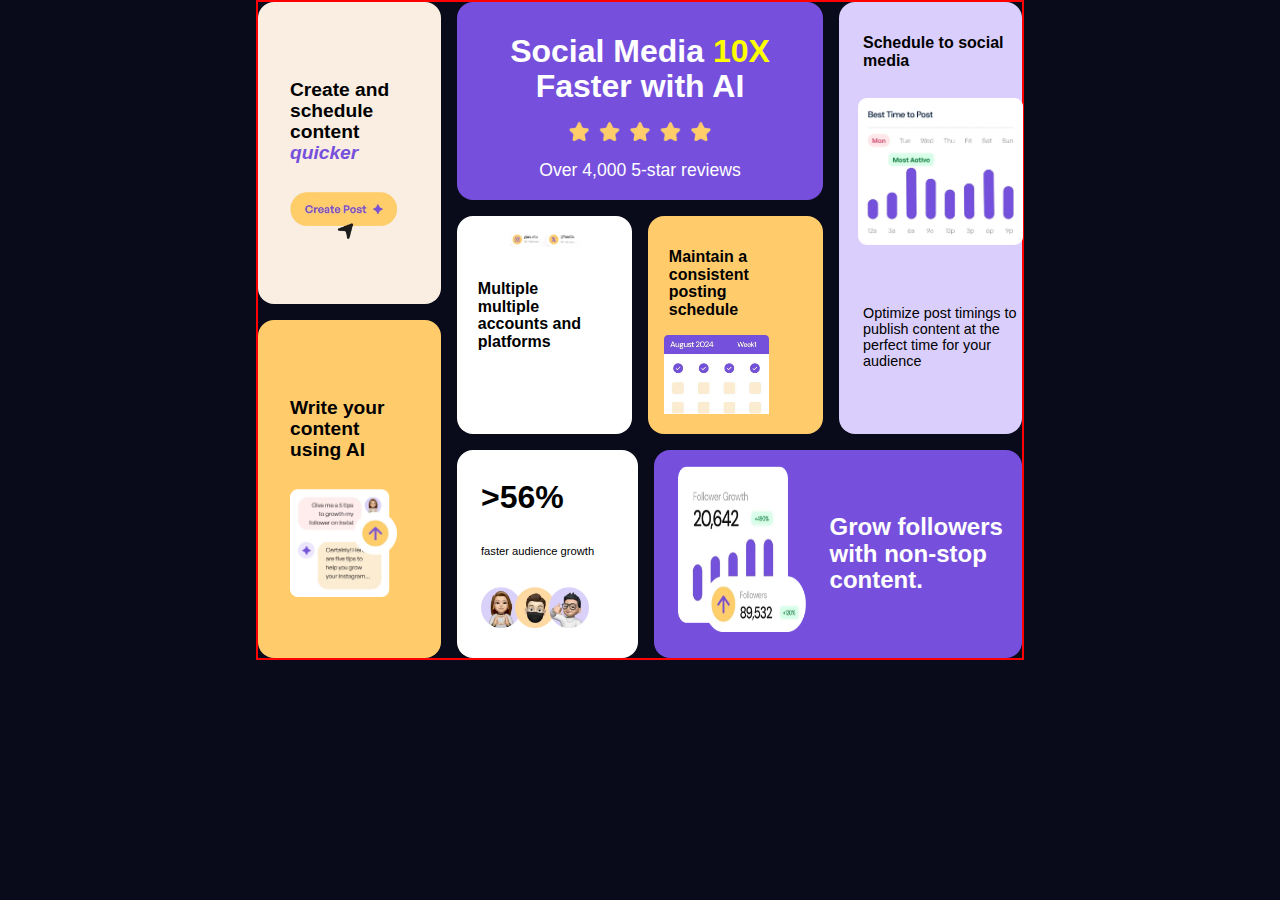
<file: index.html>
<!DOCTYPE html>
<html lang="en">
<head>
  <meta charset="UTF-8">
  <meta name="viewport" content="width=device-width, initial-scale=1.0"> <!-- displays site properly based on user's device -->

  <link rel="icon" type="image/png" sizes="32x32" href="./assets/images/favicon-32x32.png">  
  <title>Frontend Mentor | Bento grid</title>
  <link rel="stylesheet" href="style.css">

</head>
<body>

  <div class="grid-template-container">
    <div class="grid-column-holder">
      <div class="grid-items column-one">
        <div class="card-a col-1">
           <h3>Create and schedule content <span>quicker</span> </h3> 
           <img src="./assets/images/illustration-create-post.webp" alt=""> 
        </div>
        <div class="card-b col-1">
           <h3>Write your content using AI </h3> 
           <img src="./assets/images/illustration-ai-content.webp" alt="">    
        </div>
      </div>
      <div class="grid-items column-two">
        <div class="card-c col-2">
           <h3>Social Media <span>10X</span><br>Faster with AI</h3> 
           <img src="./assets/images/illustration-five-stars.webp" alt="">
           <h5>Over 4,000 5-star reviews </h5>
        </div>

        <div class="card-d col-2">
            <div class="d-1">
               <img src="./assets/images/illustration-multiple-platforms.webp" alt=""> 
               <h3>Multiple <br> multiple <br> accounts and  platforms </h3>
                            
            </div>
            <div class="d-2">
               <h3>Maintain a <br>consistent <br>posting <br>schedule</h3> 
               <img src="./assets/images/illustration-consistent-schedule.webp" alt=""> 
            </div>
        </div>
       
      </div>
      <div class="grid-items column-three">
        <div class="card-e col-3">
           <h4>Schedule to social media</h4>
          <img src="./assets/images/illustration-schedule-posts.webp" alt="">
          <p>Optimize post timings to publish content at the perfect time for your audience</p>
        </div>
      </div>

      <div class="grid-items column-four">
        <div class="card-f col-4">

          <div class="f-1">
            <h4>>56% </h4>
            <p>faster audience growth</p>
            <img src="./assets/images/illustration-audience-growth.webp" alt="">
          </div>

          <div class="f-2">
            <img src="./assets/images/illustration-grow-followers.webp" alt="">
            <h3>Grow followers with non-stop content. </h3>

          </div>

        </div>
        
      </div>

    </div>
      
    
  

  </div>



    
  </body>
</html>
</file>
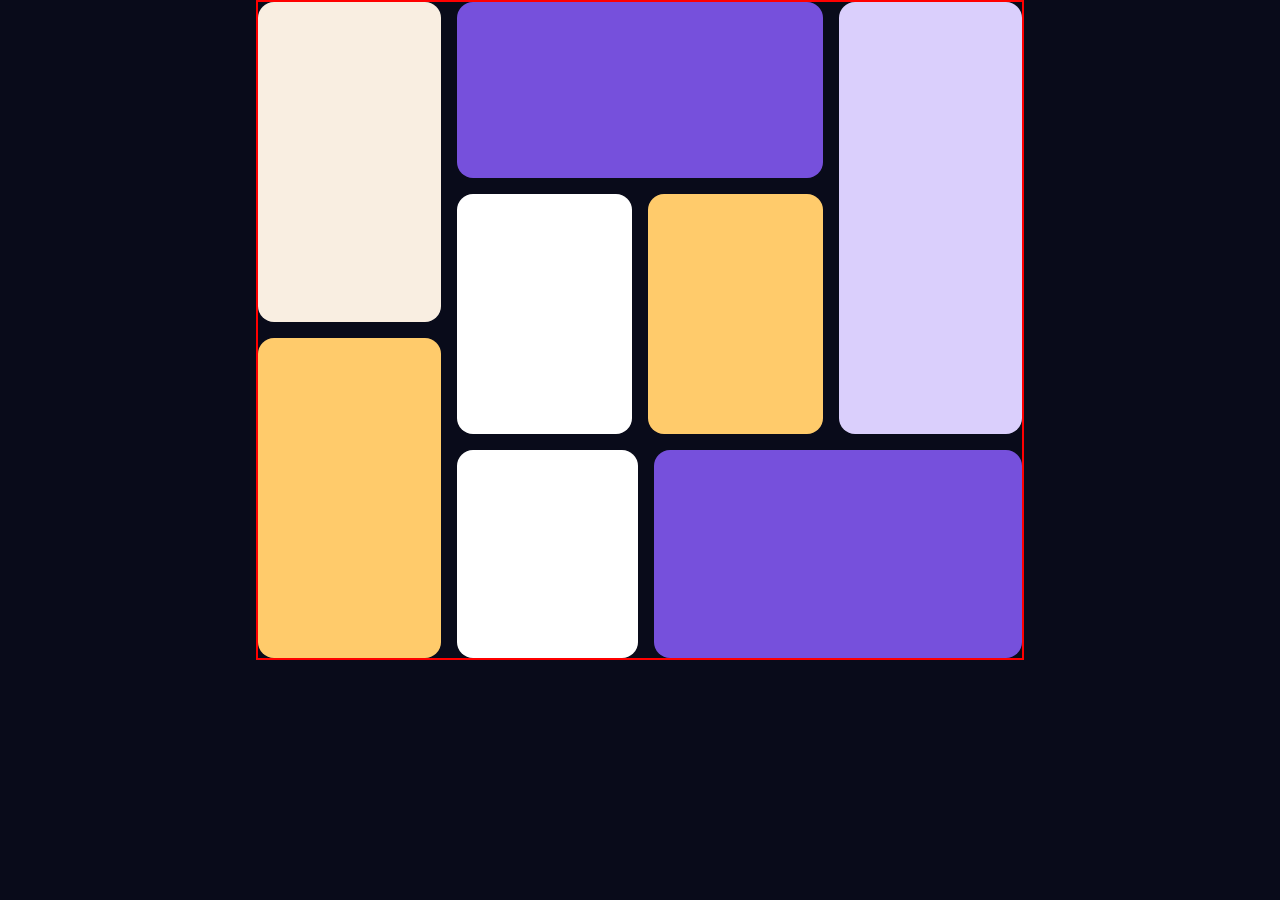
<file: bento-grid-main/index.html>
<!DOCTYPE html>
<html lang="en">
<head>
  <meta charset="UTF-8">
  <meta name="viewport" content="width=device-width, initial-scale=1.0"> <!-- displays site properly based on user's device -->

  <link rel="icon" type="image/png" sizes="32x32" href="./assets/images/favicon-32x32.png">  
  <title>Frontend Mentor | Bento grid</title>
  <link rel="stylesheet" href="style.css">

</head>
<body>

  <div class="grid-template-container">
    <div class="grid-column-holder">
      <div class="grid-items column-one">
        <div class="card-a col-1">
          <!-- <h3>Create and schedule content <span>quicker</span> </h3> -->
          <!-- <img src="./assets/images/illustration-create-post.webp" alt=""> -->
        </div>
        <div class="card-b col-1">
          <!-- <h3>Write your content using AI </h3> -->
          <!-- <img src="./assets/images/illustration-ai-content.webp" alt="">           -->
        </div>
      </div>
      <div class="grid-items column-two">
        <div class="card-c col-2">
          <!-- <h3>Social Media <span>10X</span><br>Faster with AI</h3> -->
          <!-- <img src="./assets/images/illustration-five-stars.webp" alt=""> -->
          <!-- <h5>Over 4,000 5-star reviews </h5> -->
        </div>

        <div class="card-d col-2">
            <div class="d-1">
              <!-- <img src="./assets/images/illustration-multiple-platforms.webp" alt=""> -->
              <!-- <h3>Multiple <br> multiple <br> accounts and  platforms </h3> -->
                            
            </div>
            <div class="d-2">
              <!-- <h3>Maintain a <br>consistent <br>posting <br>schedule</h3> -->
              <!-- <img src="./assets/images/illustration-consistent-schedule.webp" alt=""> -->
            </div>
        </div>
       
      </div>
      <div class="grid-items column-three">
        <div class="card-e col-3">
          <!-- <h4>Schedule to social media</h4>
          <img src="./assets/images/illustration-schedule-posts.webp" alt="">
          <p>Optimize post timings to publish content at the perfect time for your audience</p> -->
        </div>
      </div>

      <div class="grid-items column-four">
        <div class="card-f col-4">

          <div class="f-1">
            <!-- <h4>>56% </h4>
            <p>faster audience growth</p>
            <img src="./assets/images/illustration-audience-growth.webp" alt=""> -->
          </div>

          <div class="f-2">
            <!-- <img src="./assets/images/illustration-grow-followers.webp" alt="">
            <h3>Grow followers with non-stop content. </h3> -->

          </div>

        </div>
        
      </div>

    </div>
      
    
  

  </div>



    
  </body>
</html>
</file>
<file: style.css>
/* RESET STYLES  */

*, *::before, *::after{
    box-sizing: border-box;
    margin: 0;
    padding: 0;
}

img{
    max-width: 90%;
    display: block;
}


body{
    width: 100%;
    min-height: 100dvh;
    background-color: hsl(233, 47%, 7%);
    line-height: 1.1;
    font-size: 2.3em;
    font-family: 'Lucida Sans', 'Lucida Sans Regular', 'Lucida Grande', 'Lucida Sans Unicode', Geneva, Verdana, sans-serif;
}


/* LAYOUT STYLING */

.grid-template-container{
    max-width: 60%;
    height: 100%;
    margin-inline: auto;
}

.grid-column-holder{
    display: grid;
    grid-template-columns: 1fr 2fr 1fr;
    grid-template-rows: repeat(3, 13rem);
    max-width: 60rem;
    grid-template-areas: 'column1 column2 column3'
                         'column1 column2 column3'
                         'column1 column4 column4';
    border: 2px solid red;
    gap: 1rem;
}

/* for a grid to work properly, after applying it to the general
grid container as shown above, apply it to its children as shown
below, without this grid applied below, it wont work */

.grid-column-holder > * {
    display: grid;
    gap: 1rem;
    text-align: center;
    border-radius: 2px solid orange;
}

.column-one{
    grid-area: column1;

}

.column-two{
    grid-area: column2;
}

.column-three{
    grid-area: column3;
}

.column-four{
    grid-area: column4;
}

/* for a grid to work properly, after applying it to the general
grid container as shown above, apply it to its children as shown
below, without this grid applied below, it wont work  */

/* card d and card f are internal divs so display grid
and gap should be applied again */

.card-d{
    display: grid;
    grid-template-columns: 1fr 1fr;
    gap: 1rem;
}

.card-f{
    display: grid;
    grid-template-columns: .49fr 1fr;
    gap: 1rem;
    
}



/* UI COMPONENT */

.card-a{
    background-color: hsl(31, 66%, 93%);
    border-radius: 1rem;
}

.card-b{
    background-color:hsl(39, 100%, 71%) ;
    border-radius: 1rem;
}

.card-c{
    background-color: hsl(256, 67%, 59%);
    border-radius: 1rem;
}


.d-1{
    background-color: white;
    border-radius: 1rem;
}

.d-2{
    background-color: hsl(39, 100%, 71%);
    border-radius: 1rem;
}


.col-3{
    background-color: hsl(254, 88%, 90%);
    border-radius: 1rem;
}

.f-1{
    background-color: white;
    border-radius: 1rem;
}

.f-2{
    background-color: hsl(256, 67%, 59%);
    border-radius: 1rem;
}

/* ALIGNING ELEMENTS INSIDE AN INNER DIV */

.col-1{
    padding: 2rem;
    display: flex;
    flex-direction: column;
    justify-content: space-evenly;
    text-align: left;
}


.f-1 {
    display: flex;
    flex-direction: column;
    justify-content: space-evenly;
    align-items: flex-start;
}

.f-2{
    display: flex;
    justify-content: space-around;
}

.col-3{
    display: grid;
    grid-template-rows: 6rem 6rem 6rem;
    text-align: left;
}

.d-1{
    display: grid;
    grid-template-rows: repeat(2, 2rem);
}

/* FONTS STYLING */

.column-one h3{
    margin-top: 1rem;
    font-size: 1.2rem;
    
    
}

.column-one span{
    color: hsl(256, 67%, 59%);
    font-style: italic;
}

.column-two h3{
    margin-top: 2rem;
    font-size: 2rem;
    color: white;
}

.column-two h5{
    margin-top: 1rem;
    font-size: 1.1rem;
    font-weight: 100;
    color: white;
}

.d-1 h3{
    color: black;
    font-size: 1rem;
    text-align: left;
    margin-left: 1.3rem;
}

.d-2 h3{
    color: black;
    font-size: 1rem;
    text-align: left;
    margin-left: 1.3rem;
}

.f-1 h4{
    font-size: 2rem;
    margin-left: 1.5rem;
}

.f-1 p{
    font-size: .7rem;
    margin-left: 1.5rem;
}

.col-2 span{
    color: yellow;
}

.f-2 h3{
    font-size: 1.5rem;
    align-self: center;
    color: white;
    text-align: left;
    margin-left: 1.5rem;
}

.col-3 h4{
    margin-top: 2rem;
font-size: 1rem;
margin-left: 1.5rem;
}

.col-3 p{
    font-size: .9rem;
    margin-top: 7rem;
    margin-left: 1.5rem;
}

/* SPECIFIC IMAGE STYLING */

.d-1 img{
    width: 90%;
    
}

/* The image in this div above isnt coming up to the size i want, why?
either i make it 60% or 40%, the size still remains
the same */

.column-two img{
    width: 40%;
    margin-top: 1rem;
    margin-inline: auto;
}

.d-2 img{
    margin-left: 1rem;
    width: 60%;
}

.f-1 img{
    width: 60%;
    margin-left: 1.5rem 
}

.f-2 img{
    margin-top: 1rem;
    max-width: 8rem;
    height: 80%;
    margin-left: 1.5rem 


}

.col-3 img{
margin-left: 1.2rem;
}

/* MEDIA QUERY FOR RESPONSIVENESS */

@media screen and (max-width: 980px) {
    .grid-column-holder{   
       grid-template-columns: 1fr  1fr;
       grid-template-rows: repeat(3, 13rem);
       grid-template-areas: 'column2 column3' 
                            'column2 column3'
                            'column4 column4'
                            'column1 column1';
    }
    .column-one{
       grid-template-columns: 1fr 1fr;
    }
   }

   @media screen and (max-width: 700px) {
    .grid-column-holder{   
       grid-template-columns: 1fr;
       grid-template-rows: auto;
       grid-template-areas: 'column2' 
                            'column3'
                            'column4'
                            'column1';
    }
    .column-one{
        grid-template-columns: 1fr 1fr;
    }
    .card-d, .card-f, .column-one{
        grid-template-columns: 1fr;
    }
   }
   
/* WHY ARE THE CODE SNIPPETS BELOW NOT GIVING ME WHAT I WANT */

/* LAYOUT STYLING */

/* .grid-template-container{
    border: 2px solid red;
    margin-inline: auto;
}
.grid-column-holder{
    width: 100%;
    height: 100%;
    display: grid;
    grid-template-columns: 30rem 60rem 30rem;
    grid-template-rows: repeat(3, 13rem);
    grid-template-areas: 'column1 column2 column3'
                         'column1 column2 column3'
                         'column1 column2 column2' ;
}

.grid-items{
    display: grid;
}
.column-one{
    gap: 1rem;
    grid-area: column1;    
}

.column-two{
    grid-area: column2;
}

.column-three{
    grid-area: column3;
} */




/* UI COMPONENT */


/* .card-a{
    background-color:  hsl(31, 66%, 93%);
}

.card-b{
    background-color: hsl(39, 100%, 71%);
}

.card-c{
    background-color: hsl(256, 67%, 59%);
}

.card-d{
    grid-template-columns: 1fr 1fr;
}

.d-1{
    background-color: white;
}

.d-2{
    background-color: hsl(39, 100%, 71%);
} */

/* THIS PARTICULAR CODE SNIPPET BELOW SEEMS TO ALMOST WORK BUT 
THE MAIN ISSUE WITH IT IS THAT AT THE GRID TEMPLATE AREAS, 
WHY CANT I ADD COLUMN 2 TO COLUMN 3 SIDE AS SHOWN BELOW */

/* LAYOUT STYLING  */

/* .grid-template-container{
    max-width: 60%;
    height: 100%;
    border: 2px solid red;
    margin-inline: auto;
}

.grid-column-holder{
    display: grid;
    grid-template-columns: 1fr 2fr 1fr;
    grid-template-rows: repeat(3, 13rem);
    max-width: 60rem;
    margin-inline: auto;
    gap: 1rem;
    grid-template-areas: 'column1 column2 column3' 
                         'column1 column2 column3'
                         'column1 column2 column3'  */

                         /* WHY CANT THE LAST LINE OF GTA 
                         BE column1 column2 column2,
                            MY CODE WOULD HAVE REALLY 
                            COME OUT PERFECT AS I WANTED 
                            IT TO BE*/;
/* }

.grid-column-holder > * {
    display: grid;
    gap: 1rem;
}

.column-one{
    grid-area: column1;
}

.column-two{
    grid-area: column2;
}

.column-three{
    grid-area: column3;
}

.card-e{
    display: grid;
    grid-template-columns: 2fr 6fr;
    gap: 1rem;
}

.col-2{
    height: 33.33%;
}  */

/*why is the height being distortive and not dividing the column
 into 3 equal parts as i thought it will*/

 /* UI COMPONENT */

/* .card-a{
    background-color: hsl(31, 66%, 93%);
}

.card-b{
    background-color:hsl(39, 100%, 71%) ;
}

.card-c{
    background-color: hsl(256, 67%, 59%);
}

.card-d{
    display: grid;
    grid-template-columns: 1fr 1fr;
    gap: 1rem;
}

.d-1{
    background-color: white;
}

.d-2{
    background-color: hsl(39, 100%, 71%);
}


.e-1{
    background-color: white;
}

.e-2{
    background-color: hsl(256, 67%, 59%);
}

.col-3{
    background-color: hsl(254, 88%, 90%);
} */

/* ALSO FROM A CODE ALONG CODE I USED, I NOTICED HE DIDNT APPLY HEIGHT
OR WIDTH TO ITS GRID CONTAINERS AND MINI-GRID CONTAINERS AND IT CAME
OUT WELL, WHY IS IT SO */
</file>
<file: bento-grid-main/style.css>
/* RESET STYLES  */

*, *::before, *::after{
    box-sizing: border-box;
    margin: 0;
    padding: 0;
}

img{
    max-width: 90%;
    display: block;
}


body{
    width: 100%;
    min-height: 100dvh;
    background-color: hsl(233, 47%, 7%);
    line-height: 1.1;
    font-size: 2.3em;
    font-family: 'Lucida Sans', 'Lucida Sans Regular', 'Lucida Grande', 'Lucida Sans Unicode', Geneva, Verdana, sans-serif;
}


/* LAYOUT STYLING */

.grid-template-container{
    max-width: 60%;
    height: 100%;
    margin-inline: auto;
}

.grid-column-holder{
    display: grid;
    grid-template-columns: 1fr 2fr 1fr;
    grid-template-rows: repeat(3, 13rem);
    max-width: 60rem;
    grid-template-areas: 'column1 column2 column3'
                         'column1 column2 column3'
                         'column1 column4 column4';
    border: 2px solid red;
    gap: 1rem;
}

/* for a grid to work properly, after applying it to the general
grid container as shown above, apply it to its children as shown
below, without this grid applied below, it wont work */

.grid-column-holder > * {
    display: grid;
    gap: 1rem;
    text-align: center;
    border-radius: 2px solid orange;
}

.column-one{
    grid-area: column1;

}

.column-two{
    grid-area: column2;
}

.column-three{
    grid-area: column3;
}

.column-four{
    grid-area: column4;
}

/* for a grid to work properly, after applying it to the general
grid container as shown above, apply it to its children as shown
below, without this grid applied below, it wont work  */

/* card d and card f are internal divs so display grid
and gap should be applied again */

.card-d{
    display: grid;
    grid-template-columns: 1fr 1fr;
    gap: 1rem;
}

.card-f{
    display: grid;
    grid-template-columns: .49fr 1fr;
    gap: 1rem;
    
}



/* UI COMPONENT */

.card-a{
    background-color: hsl(31, 66%, 93%);
    border-radius: 1rem;
}

.card-b{
    background-color:hsl(39, 100%, 71%) ;
    border-radius: 1rem;
}

.card-c{
    background-color: hsl(256, 67%, 59%);
    border-radius: 1rem;
}


.d-1{
    background-color: white;
    border-radius: 1rem;
}

.d-2{
    background-color: hsl(39, 100%, 71%);
    border-radius: 1rem;
}


.col-3{
    background-color: hsl(254, 88%, 90%);
    border-radius: 1rem;
}

.f-1{
    background-color: white;
    border-radius: 1rem;
}

.f-2{
    background-color: hsl(256, 67%, 59%);
    border-radius: 1rem;
}

/* ALIGNING ELEMENTS INSIDE AN INNER DIV */

.col-1{
    padding: 2rem;
    display: flex;
    flex-direction: column;
    justify-content: space-evenly;
    text-align: left;
}


.f-1 {
    display: flex;
    flex-direction: column;
    justify-content: space-evenly;
    align-items: flex-start;
}

.f-2{
    display: flex;
    justify-content: space-around;
}

.col-3{
    display: grid;
    grid-template-rows: 6rem 6rem 6rem;
    text-align: left;
}

.d-1{
    display: grid;
    grid-template-rows: repeat(2, 2rem);
}

/* FONTS STYLING */

.column-one h3{
    margin-top: 1rem;
    font-size: 1.2rem;
    
    
}

.column-one span{
    color: hsl(256, 67%, 59%);
    font-style: italic;
}

.column-two h3{
    margin-top: 2rem;
    font-size: 2rem;
    color: white;
}

.column-two h5{
    margin-top: 1rem;
    font-size: 1.1rem;
    font-weight: 100;
    color: white;
}

.d-1 h3{
    color: black;
    font-size: 1rem;
    text-align: left;
    margin-left: 1.3rem;
}

.d-2 h3{
    color: black;
    font-size: 1rem;
    text-align: left;
    margin-left: 1.3rem;
}

.f-1 h4{
    font-size: 2rem;
    margin-left: 1.5rem;
}

.f-1 p{
    font-size: .7rem;
    margin-left: 1.5rem;
}

.col-2 span{
    color: yellow;
}

.f-2 h3{
    font-size: 1.5rem;
    align-self: center;
    color: white;
    text-align: left;
    margin-left: 1.5rem;
}

.col-3 h4{
    margin-top: 2rem;
font-size: 1rem;
margin-left: 1.5rem;
}

.col-3 p{
    font-size: .9rem;
    margin-top: 7rem;
    margin-left: 1.5rem;
}

/* SPECIFIC IMAGE STYLING */

.d-1 img{
    width: 90%;
    
}

/* The image in this div above isnt coming up to the size i want, why?
either i make it 60% or 40%, the size still remains
the same */

.column-two img{
    width: 40%;
    margin-top: 1rem;
    margin-inline: auto;
}

.d-2 img{
    margin-left: 1rem;
    width: 60%;
}

.f-1 img{
    width: 60%;
    margin-left: 1.5rem 
}

.f-2 img{
    margin-top: 1rem;
    max-width: 8rem;
    height: 80%;
    margin-left: 1.5rem 


}

.col-3 img{
margin-left: 1.2rem;
}

/* MEDIA QUERY FOR RESPONSIVENESS */

@media screen and (max-width: 980px) {
    .grid-column-holder{   
       grid-template-columns: 1fr  1fr;
       grid-template-rows: repeat(3, 13rem);
       grid-template-areas: 'column2 column3' 
                            'column2 column3'
                            'column4 column4'
                            'column1 column1';
    }
    .column-one{
       grid-template-columns: 1fr 1fr;
    }
   }

   @media screen and (max-width: 700px) {
    .grid-column-holder{   
       grid-template-columns: 1fr;
       grid-template-rows: auto;
       grid-template-areas: 'column2' 
                            'column3'
                            'column4'
                            'column1';
    }
    .column-one{
        grid-template-columns: 1fr 1fr;
    }
    .card-d, .card-f, .column-one{
        grid-template-columns: 1fr;
    }
   }
   
/* WHY ARE THE CODE SNIPPETS BELOW NOT GIVING ME WHAT I WANT */

/* LAYOUT STYLING */

/* .grid-template-container{
    border: 2px solid red;
    margin-inline: auto;
}
.grid-column-holder{
    width: 100%;
    height: 100%;
    display: grid;
    grid-template-columns: 30rem 60rem 30rem;
    grid-template-rows: repeat(3, 13rem);
    grid-template-areas: 'column1 column2 column3'
                         'column1 column2 column3'
                         'column1 column2 column2' ;
}

.grid-items{
    display: grid;
}
.column-one{
    gap: 1rem;
    grid-area: column1;    
}

.column-two{
    grid-area: column2;
}

.column-three{
    grid-area: column3;
} */




/* UI COMPONENT */


/* .card-a{
    background-color:  hsl(31, 66%, 93%);
}

.card-b{
    background-color: hsl(39, 100%, 71%);
}

.card-c{
    background-color: hsl(256, 67%, 59%);
}

.card-d{
    grid-template-columns: 1fr 1fr;
}

.d-1{
    background-color: white;
}

.d-2{
    background-color: hsl(39, 100%, 71%);
} */

/* THIS PARTICULAR CODE SNIPPET BELOW SEEMS TO ALMOST WORK BUT 
THE MAIN ISSUE WITH IT IS THAT AT THE GRID TEMPLATE AREAS, 
WHY CANT I ADD COLUMN 2 TO COLUMN 3 SIDE AS SHOWN BELOW */

/* LAYOUT STYLING  */

/* .grid-template-container{
    max-width: 60%;
    height: 100%;
    border: 2px solid red;
    margin-inline: auto;
}

.grid-column-holder{
    display: grid;
    grid-template-columns: 1fr 2fr 1fr;
    grid-template-rows: repeat(3, 13rem);
    max-width: 60rem;
    margin-inline: auto;
    gap: 1rem;
    grid-template-areas: 'column1 column2 column3' 
                         'column1 column2 column3'
                         'column1 column2 column3'  */

                         /* WHY CANT THE LAST LINE OF GTA 
                         BE column1 column2 column2,
                            MY CODE WOULD HAVE REALLY 
                            COME OUT PERFECT AS I WANTED 
                            IT TO BE*/;
/* }

.grid-column-holder > * {
    display: grid;
    gap: 1rem;
}

.column-one{
    grid-area: column1;
}

.column-two{
    grid-area: column2;
}

.column-three{
    grid-area: column3;
}

.card-e{
    display: grid;
    grid-template-columns: 2fr 6fr;
    gap: 1rem;
}

.col-2{
    height: 33.33%;
}  */

/*why is the height being distortive and not dividing the column
 into 3 equal parts as i thought it will*/

 /* UI COMPONENT */

/* .card-a{
    background-color: hsl(31, 66%, 93%);
}

.card-b{
    background-color:hsl(39, 100%, 71%) ;
}

.card-c{
    background-color: hsl(256, 67%, 59%);
}

.card-d{
    display: grid;
    grid-template-columns: 1fr 1fr;
    gap: 1rem;
}

.d-1{
    background-color: white;
}

.d-2{
    background-color: hsl(39, 100%, 71%);
}


.e-1{
    background-color: white;
}

.e-2{
    background-color: hsl(256, 67%, 59%);
}

.col-3{
    background-color: hsl(254, 88%, 90%);
} */

/* ALSO FROM A CODE ALONG CODE I USED, I NOTICED HE DIDNT APPLY HEIGHT
OR WIDTH TO ITS GRID CONTAINERS AND MINI-GRID CONTAINERS AND IT CAME
OUT WELL, WHY IS IT SO */
</file>
